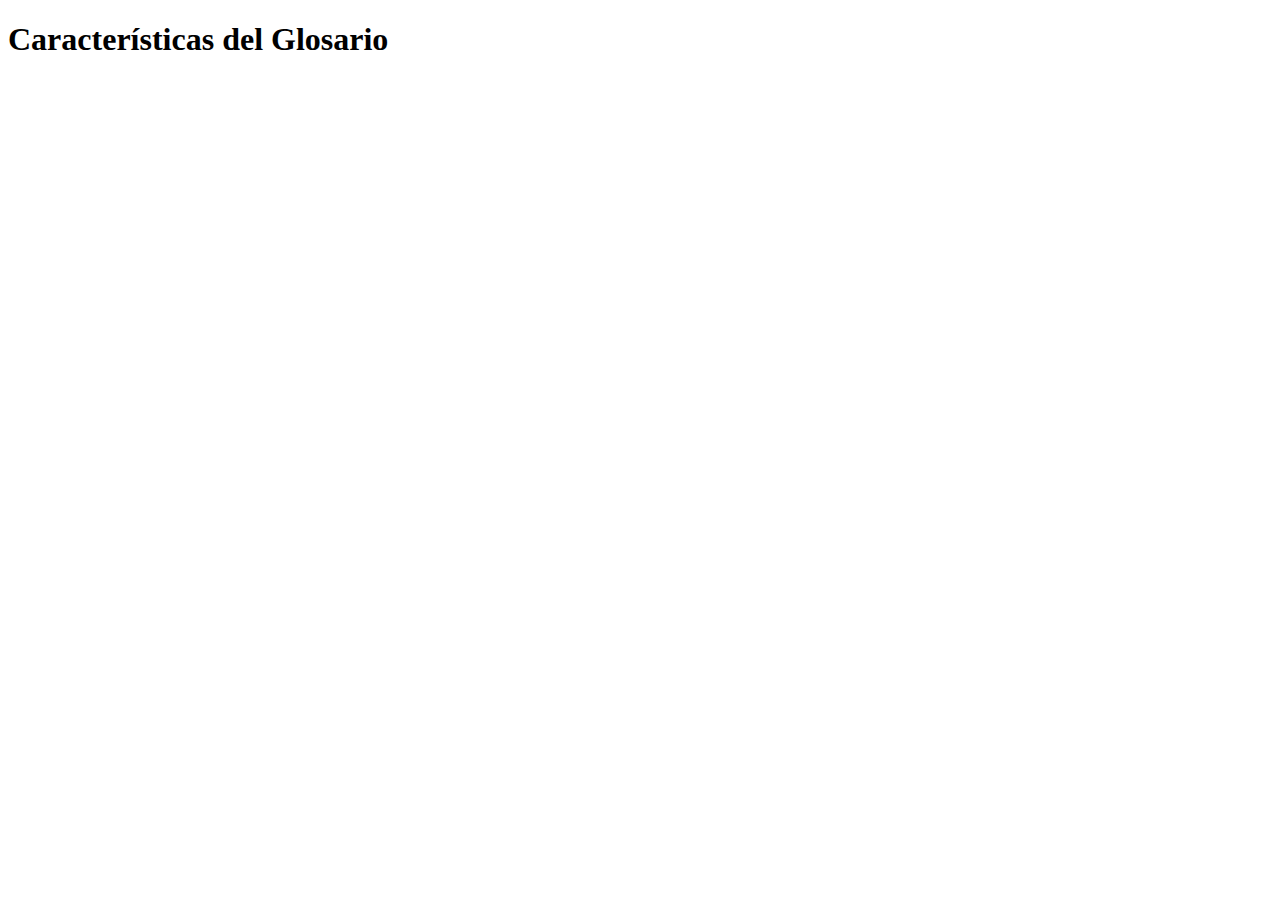
<file: index10.html>
<!DOCTYPE html>
<html lang="es">
<head>
    <meta charset="UTF-8">
    <meta name="viewport" content="width=device-width, initial-scale=1.0">
    <title>Características del Glosario</title>
</head>
<body>
    <h1>Características del Glosario</h1>
</body>
</html>
</file>
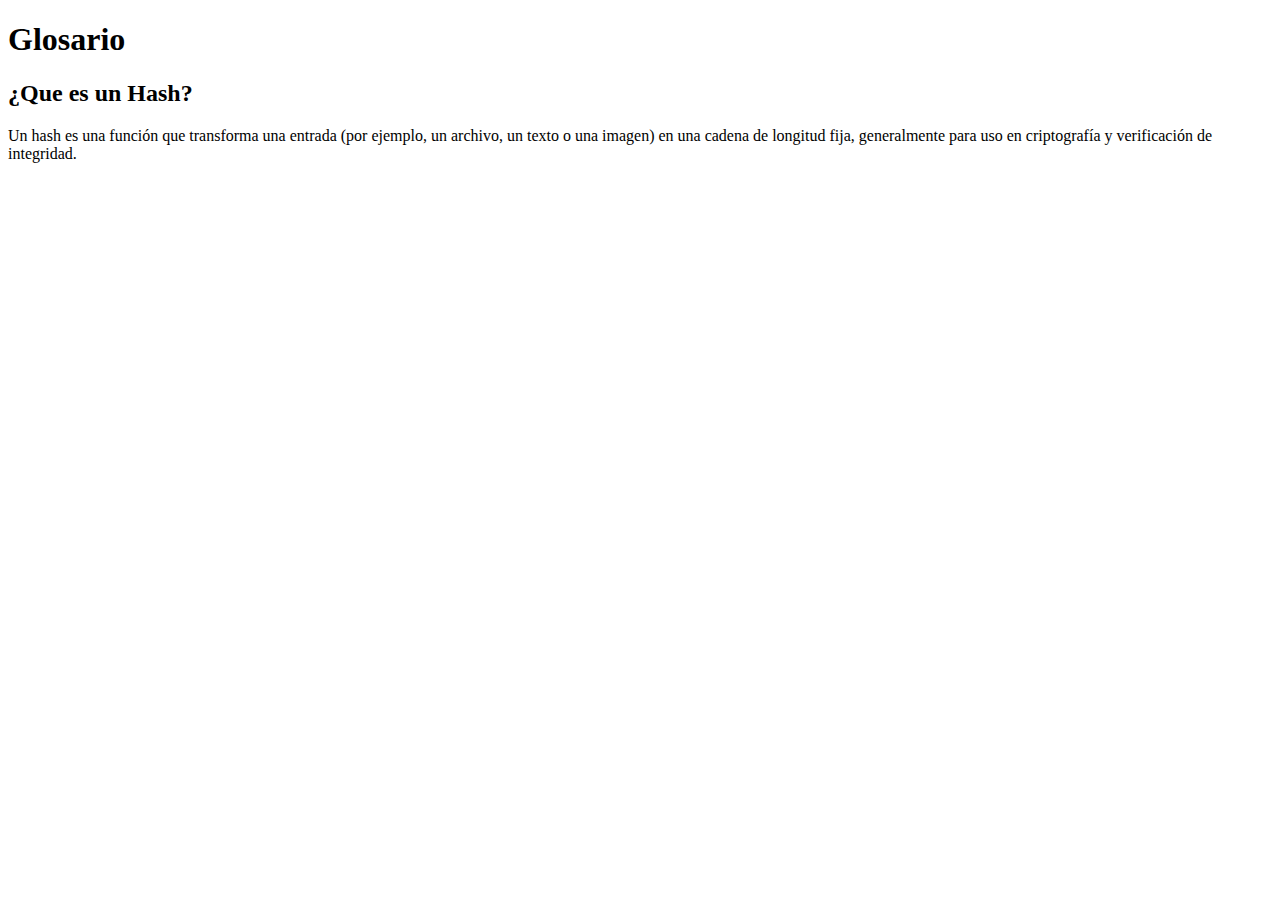
<file: index2.html>
<!DOCTYPE html>
<html lang="es">
<head>
    <meta charset="UTF-8">
    <meta name="viewport" content="width=device-width, initial-scale=1.0">
    <title>Glosario</title>
</head>
<body>
    <!-- Primer main con glosario -->
    <main>
        <div>
            <h1>Glosario</h1>
        </div>
    </main>

    <!-- Segundo main con explicación de hash -->
    <main>
        <div>
            <h2>¿Que es un Hash?</h2>
            <p>Un hash es una función que transforma una entrada (por ejemplo, un archivo, un texto o una imagen) en una cadena de longitud fija, generalmente para uso en criptografía y verificación de integridad.</p>
        </div>
    </main>
</body>
</html>
</file>
